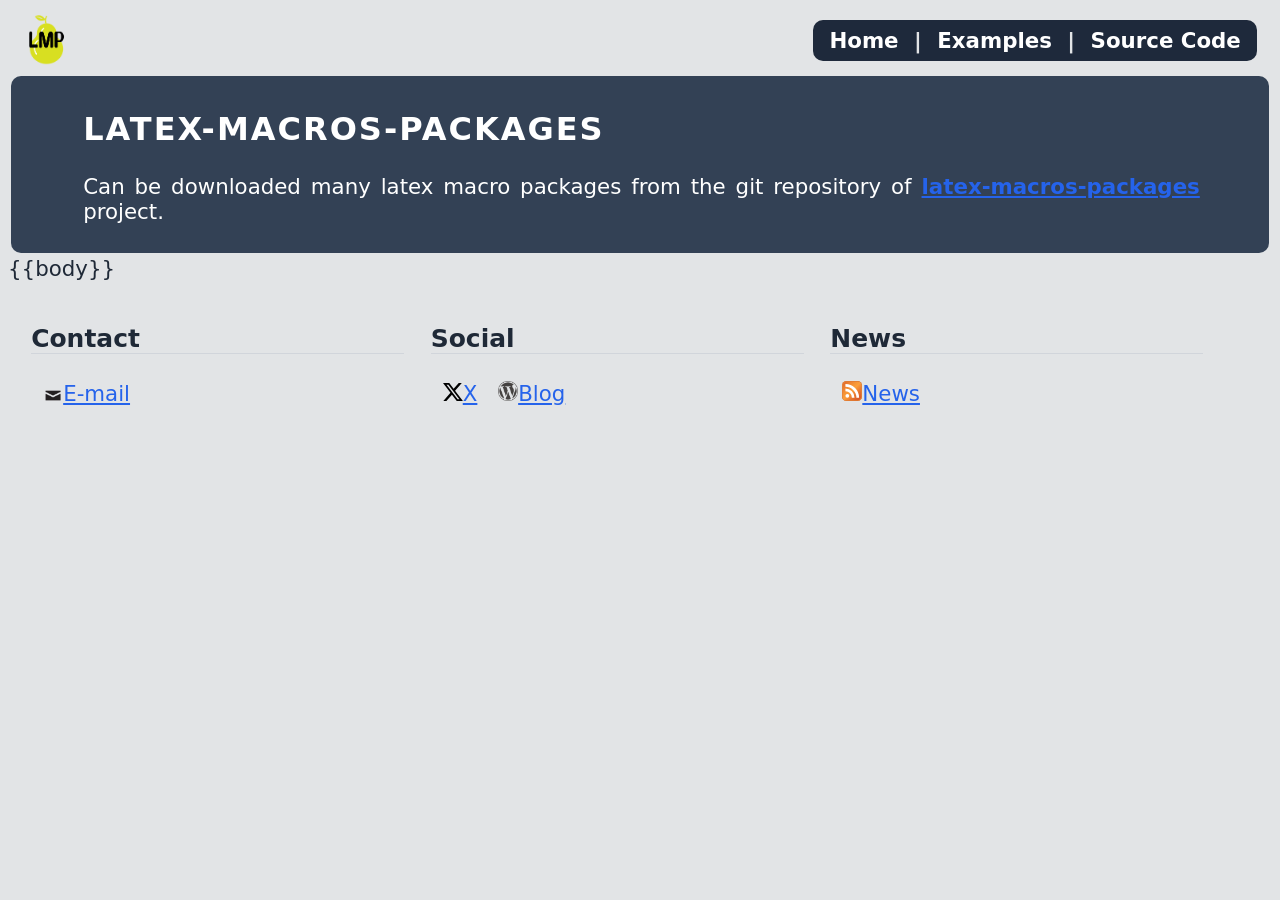
<file: template.html>
<html>
<head>
    <!-- Substitua o PHP por um fetch para o head -->
    <script>
        fetch('include/head.html')
            .then(response => response.text())
            .then(data => {
                document.head.innerHTML += data;
            });
    </script>
</head>
<body>
    <!-- Header carregado via JS -->
    <div id="header-container"></div>
    <script>
        fetch('include/header.html')
            .then(response => response.text())
            .then(data => {
                document.getElementById('header-container').innerHTML = data;
            });
    </script>

	<div class="header gradient">
	<div class="promo-area">
		<h2>LATEX-MACROS-PACKAGES</h2>
		<p>
			Can be downloaded many latex macro packages from the git repository of 
			<a href="https://github.com/trucomanx-latex-packages"><b>latex-macros-packages</b></a> 
			project.
		</p> 
	</div>
	</div>

<!----------------------------------------------------------------------------->


{{body}}

<!----------------------------------------------------------------------------->
    <!-- Footer carregado via JS -->
    <div id="footer-container"></div>
    <script>
        fetch('include/footer.html')
            .then(response => response.text())
            .then(data => {
                document.getElementById('footer-container').innerHTML = data;
            });
    </script>

</body>
</html>
</file>
